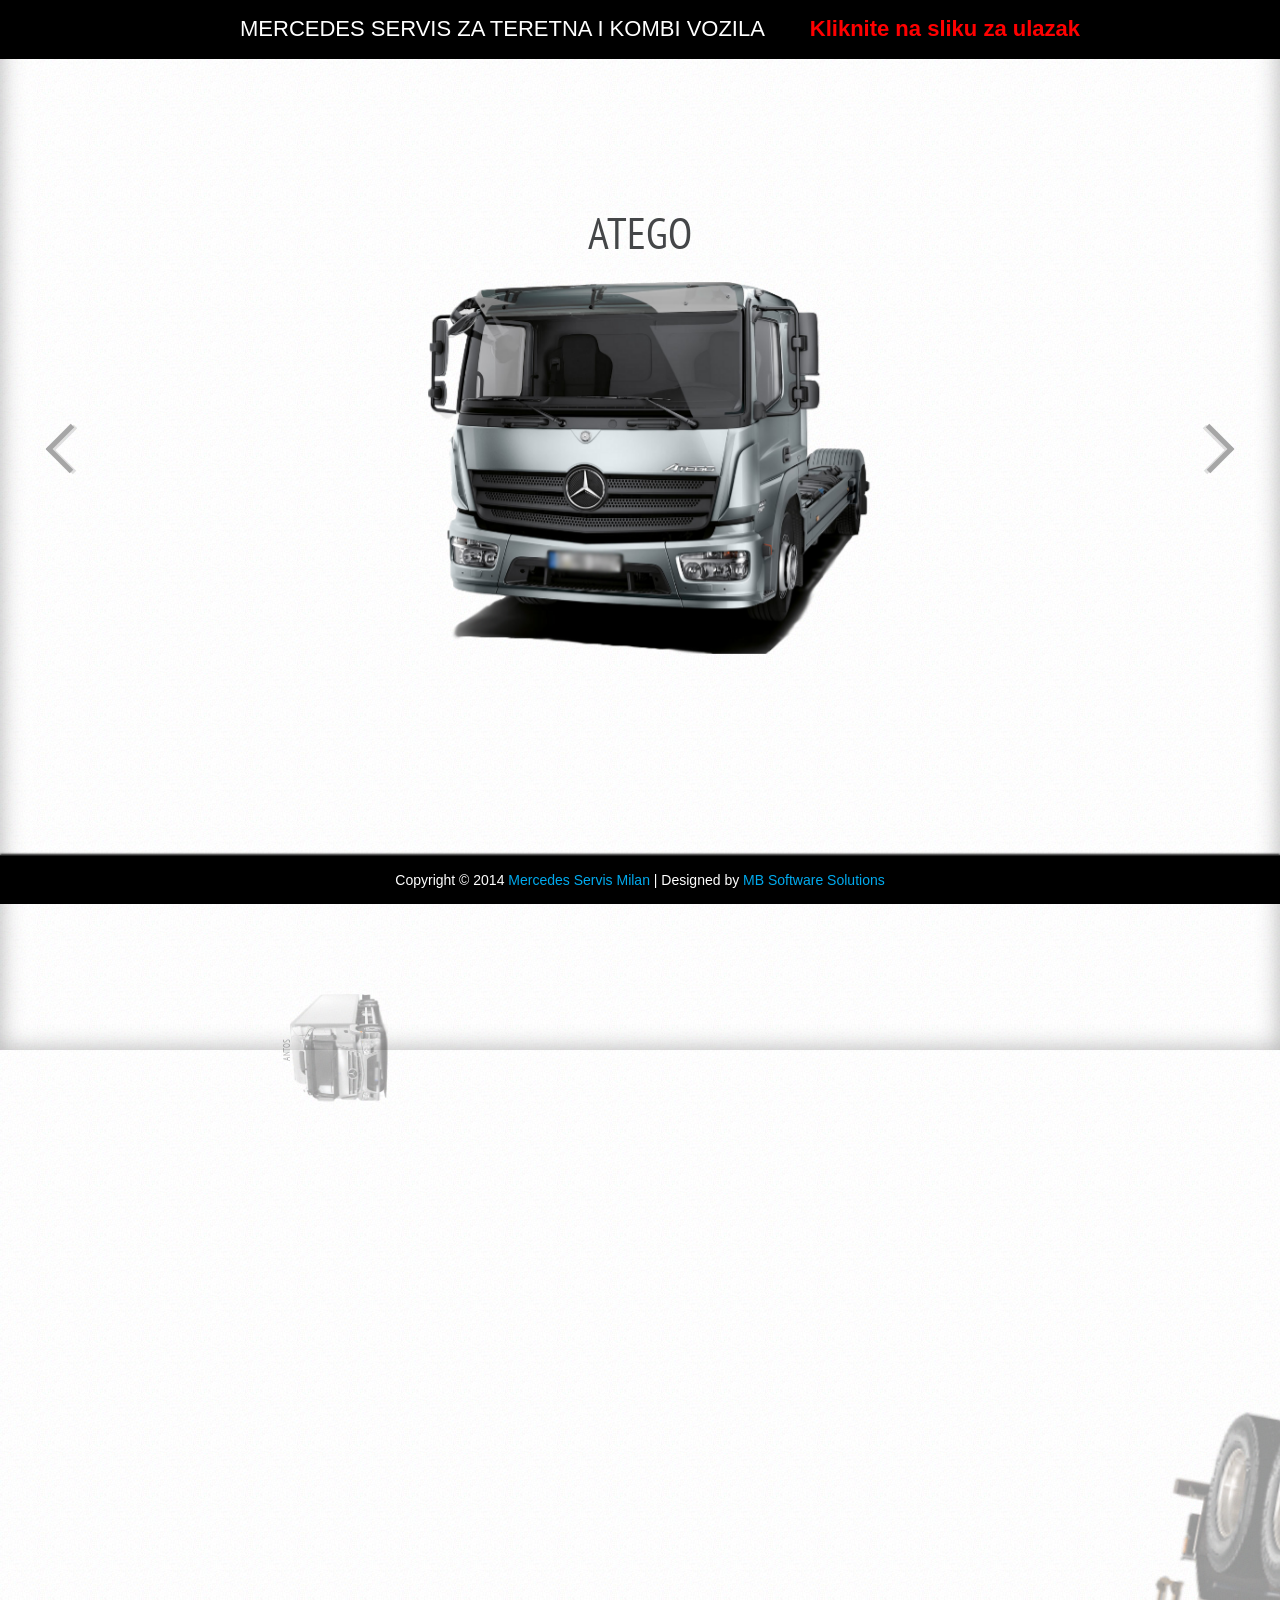
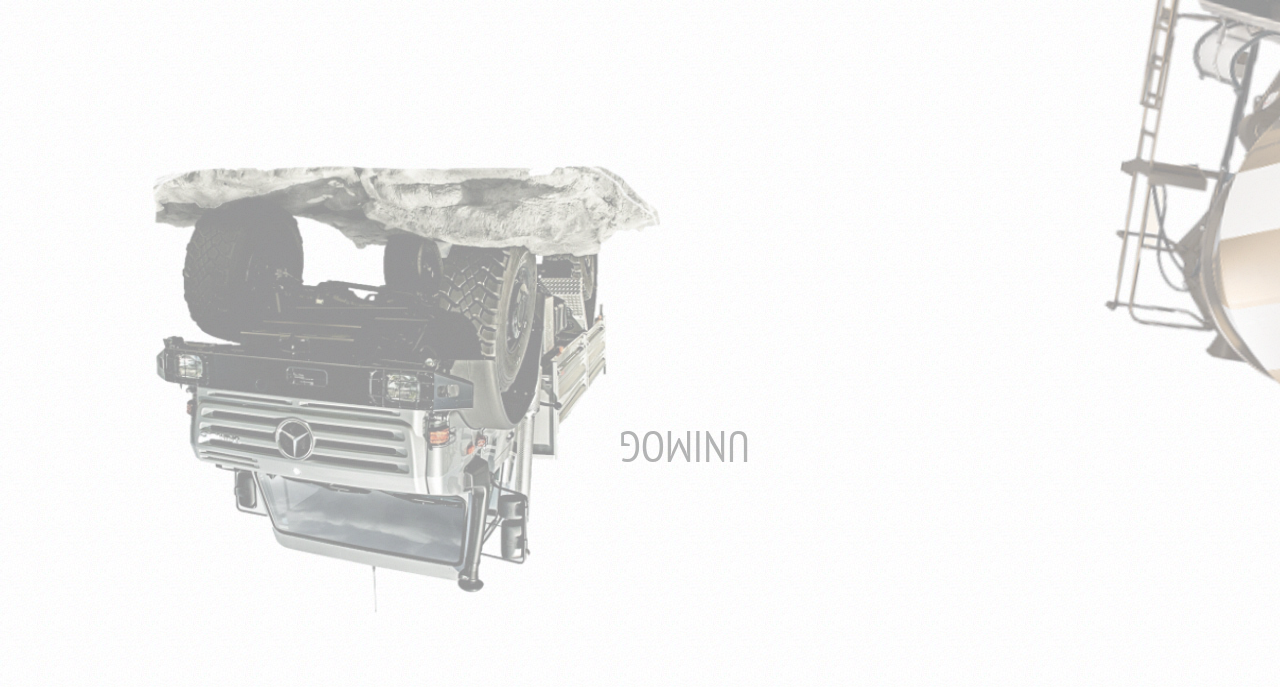
<file: index.html>
<!DOCTYPE html>
<html>
    <head>
		<link rel="shortcut icon" href="/images/favicon.png" />
	<script>
		(function(i,s,o,g,r,a,m){i['GoogleAnalyticsObject']=r;i[r]=i[r]||function(){
		(i[r].q=i[r].q||[]).push(arguments)},i[r].l=1*new Date();a=s.createElement(o),
		m=s.getElementsByTagName(o)[0];a.async=1;a.src=g;m.parentNode.insertBefore(a,m)
		})(window,document,'script','//www.google-analytics.com/analytics.js','ga');

		ga('create', 'UA-50833159-1', 'kamion-servis.com');
		ga('send', 'pageview');

	</script>
        <meta charset="utf-8" />
        <title>Mercedes Servis - Dobrodosli</title>
        
        <!-- Google Webfonts and our stylesheet -->
        <link rel="stylesheet" href="http://fonts.googleapis.com/css?family=PT+Sans+Narrow|Open+Sans:300" />
        <link rel="stylesheet" href="assets/css/styles.css" />
    </head>
    
    <body>
        	<div id="HeaderWrapper">
				<div id="Header1" style="display: inline">
					MERCEDES SERVIS ZA TERETNA I KOMBI VOZILA
				</div>
				<div id="Header2" style="display: inline">
				<b>Kliknite na sliku za ulazak</b>
				</div>
	        </div>

		<div id="impress" class="impress-not-supported">
		
			<div id="atego" class="step" data-x="0" data-y="0">
		        <h2>ATEGO</h2>
			<a href="mercedes-servis-o-nama.html"><img src="assets/img/Mercedes-Atego.png" width="512" height="384" alt="Mercedes-Atego"/></a>
		    </div>
		    
		    <div id="axor" class="step" data-x="1100" data-y="1200" data-scale="1.8" data-rotate="190">
		        <h2>AXOR</h2>
			<a href="mercedes-servis-o-nama.html"><img src="assets/img/Mercedes-Axor.png" width="512" height="384" alt="Mercedes-Axor" /></a>
		    </div>
		    
		    <div id="antos" class="step" data-x="-300" data-y="600" data-scale="0.2" data-rotate="270">
		        <h2 id="antos" >ANTOS</h2>
			<a href="mercedes-servis-o-nama.html"><img src="assets/img/Mercedes-Antos.png" width="538" height="489" alt="Mercedes-Antos" /></a>
		    </div>
		    
		    <div id="unimog" class="step" data-x="-200" data-y="1500" data-rotate="180">
		        <h2>UNIMOG</h2>
			<a href="mercedes-servis-o-nama.html"><img src="assets/img/Mercedes-Unimog.png" width="530" height="458" alt="Mercedes-Unimog" /></a>
		    </div>
		    
		    <div id="actros" class="step" data-x="-1200" data-y="1000" data-scale="0.8" data-rotate="270">
		        <h2 id="actros" >ACTROS</h2>
			<a href="mercedes-servis-o-nama.html"><img src="assets/img/Mercedes-Actros.png" width="538" height="479" alt="Mercedes-Actros" /></a>
		    </div>
			<div id="sprinter" class="step" data-x="-1600" data-y="1500" data-scale="0.8" data-rotate="360">
		        <h2 id="sprinter" >SPRINTER</h2>
			<a href="mercedes-servis-o-nama.html"><img src="assets/img/Mercedes-Sprinter.png" width="800" height="600" alt="Mercedes-Sprinter" /></a>
		    </div>
		    
		</div>

		<a id="arrowLeft" class="arrow">&lt;</a>
		<a id="arrowRight" class="arrow">&gt;</a>

        <footer>
		
		<div id="mercedes_copyright_wrapper">
			<div id="mercedes_copyright">
				Copyright &copy; 2014 <a href="mailto:mercedes.servis.milan@gmail.com">Mercedes Servis Milan</a> | 
				Designed by <a href="mailto:milanbojovic@gmail.com">MB Software Solutions</a> 
			</div> <!-- end of mercedes_copyright -->
		</div> <!-- end of copyright wrapper -->
		
        </footer>		
		
		
        
        <!-- JavaScript includes -->
		<script src="http://code.jquery.com/jquery-1.7.1.min.js"></script>
		<script src="assets/js/impress.js"></script>
		<script src="assets/js/script.js"></script>

    </body>
</html>
</file>
<file: assets/css/styles.css>
/*-------------------------
	Simple reset
--------------------------*/


*{
	margin:0;
	padding:0;
}


/*-------------------------
	General Styles
--------------------------*/


html{
	background:url('../img/bg.jpg') #fff;
}

body{
	min-height: 600px;
    padding: 100px 0 50px;
	font:14px/1.3 'Segoe UI',Arial, sans-serif;
	box-shadow:0 0 25px rgba(0,0,0,0.3) inset;
	height:100%;
}

a, a:visited {
	text-decoration:none;
	outline:none;
	color:#54a6de;
}

a:hover{
	text-decoration:underline;
}

section, footer, header{
	display: block;
}


/*----------------------------
	Styling the presentation
-----------------------------*/


#impress:not(.impress-not-supported) .step{
	opacity:0.4;
}

#impress .step{
	width:700px;
	height: 600px;
	position:relative;
	margin:0 auto;
	
	-moz-transition:1s opacity;
	-webkit-transition:1s opacity;
	transition:1s opacity;
}

#impress .step.active{
	opacity:1;
}

#impress h2{
	font: normal 44px/1.5 'PT Sans Narrow', sans-serif;
	color:#444648;
	position:absolute;
	z-index:10;
}

#impress p{
	font: normal 18px/1.3 'Open Sans', sans-serif;
	color:#27333f;
	position:absolute;
	z-index:10;
}

#impress img{
	position:absolute;
	z-index:1;
}

.arrow{
	width:32px;
	height:54px;
	background:url('../img/arrows.png') no-repeat;
	position:fixed;
	top:50%;
	margin-top:-27px;
	cursor:pointer;
	text-indent:-9999px;
	overflow:hidden;
	opacity:0.8;
	border:none !important;
	text-decoration:none !important;
	
	-moz-transition:0.2s opacity;
	-webkit-transition:0.2s opacity;
	transition:0.2s opacity;
}

.arrow:hover{
	opacity:1;
}

#arrowLeft{
	left:45px;
}

#arrowRight{
	right:45px;
	background-position:top right;
}

/* Hide the arrows if impress is not supported */

#impress.impress-not-supported + .arrow,
#impress.impress-not-supported + .arrow + .arrow{
	display:none;
}


/*----------------------------
	Slide 1 - atego
-----------------------------*/


#impress #atego{
	width: 500px;
}

#atego h2{
	text-align: center;
        width: 100%;
        top: 50px;
}

#atego img{
	top: 120px;
}


/*----------------------------
	Slide 2 - axor
-----------------------------*/


#impress #axor{
	width: 675px;
}

#axor h2{
	left: 40px;
	top: 165px;
	width: 400px;
}

#axor img{
	right: 0;
    top: 30px;
}


/*----------------------------
	Slide 3 - antos
-----------------------------*/


#impress #antos{
	width: 560px;
}

#antos h2{
	left: 0;
	top: 0;
	width: 100%;
	text-align:center;
}

#antos img{
	right: 0;
    top: 50px;
}


/*----------------------------
	Slide 4 - unimog
-----------------------------*/


#impress #unimog{
	width: 620px;
}

#unimog h2{
	left: 0;
    text-align: left;
    top: 170px;
}

#unimog p{
	left: 32px;
    top: 255px;
    width: 280px;
}

#unimog img{
	right: 0;
    top: 30px;
}


/*----------------------------
	Slide 5 - actros
-----------------------------*/


#impress #actros{
	width: 690px;
}

#actros h2{
	left: 0;
    text-align: center;
    top: 50px;
    width: 100%;
}

#actros img{
	right: 0;
    top: 130px;
}



/*----------------------------
	The Footer
-----------------------------*/


footer{
	background-color: #111111;
	bottom: 0;
	box-shadow: 0 -1px 2px #111111;
	height: 45px;
	left: 0;
	position: fixed;
	width: 100%;
	z-index: 100000;
}

footer h2{
	color: #EEEEEE;
	font-size: 14px;
	font-weight: normal;
	left: 50%;
	margin-left: -400px;
	padding: 13px 0 0;
	position: absolute;
	width: 540px;
}

footer h2 i{
	font-style:normal;
	color:#888;
}

.multipleSpace{
    white-space:pre; // or pre-wrap if you want wrapping to still work.
}


/*----------------------------
	The Header
-----------------------------*/


Header{
	background-color: #111111;
	top: 0;
	box-shadow: 0 -1px 2px #111111;
	height: 45px;
	left: 0;
	position: absolute;
	width: 100%;
	z-index: 100000;
}

Header h2{
	color: #EEEEEE;
	font-size: 14px;
	font-weight: normal;
	padding: 13px 0 0;
	width: 540px;
}

Header h2 i{
	font-style:normal;
	color:#888;
}

Header a.tzine,a.tzine:visited{
	color: #999999;
	font-size: 12px;
	left: 50%;
	margin: 16px 0 0 110px;
	position: absolute;
	text-decoration: none;
	top: 0;
}

Header a i{
	color:#ccc;
	font-style: normal;
}

Header a i b{
	color:#c92020;
	font-weight: normal;
}

/* copyright */

#mercedes_copyright_wrapper {
	width: 100%;
	background: #000000;
	border-top: 1px solid #262626;
}

#mercedes_copyright {
	width: 960px;
	margin: 0 auto;
	padding: 15px 20px;
	text-align: center;
	color: #ffffff;
}

#mercedes_copyright a {
	color: #00aaee;
}

#HeaderWrapper{
	position: fixed;
	top: 0;
	width:100%;
	background: #000000;
	padding: 15px 20px;
	text-align: center;
	font-size: 22px;
}

#Header1{
	margin: 0 auto;
	padding: 15px 20px;
	text-align: center;
	color: #ffffff;
}

#Header2{
	margin: 0 auto;
	padding: 15px 20px;
	text-align: center;
	color: red;
}


#map_canvas{
	position: relative;
	height:400px;
	border: solid white	1px;
}

#map_canvas_big{
	position: absolute;
	height:80%;
	width:60%;
	top:10%;
	left:20%;
	border: solid white	1px;
	z-index: 1;
	
}
</file>
